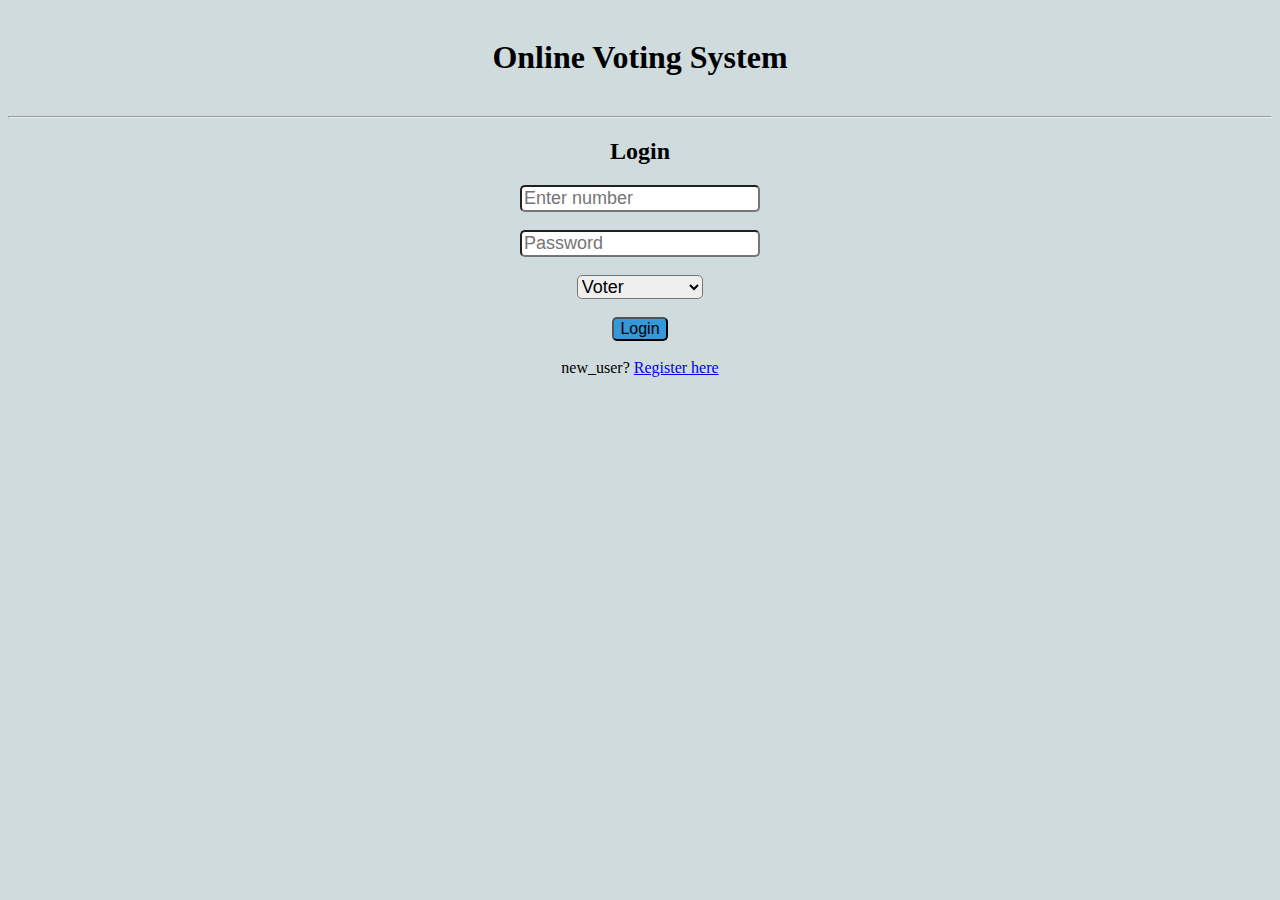
<file: index.html>
<!DOCTYPE html>
<html lang="en">

<head>
    <meta charset="UTF-8">
    <meta http-equiv="X-UA-Compatible" content="IE=edge">
    <meta name="viewport" content="width=device-width, initial-scale=1.0">
    <link rel="stylesheet" href="css/stylesheet.css">
    <title>Online voting System</title>
</head>

<body>
    <center>
        <div id="headersection">
            <h1>Online Voting System</h1>
        </div>

        <hr>
        <form action="api/login.php" method="post">
            <h2>Login</h2>
            <input type="number" name="mobile" placeholder="Enter number"> <br><br>
            <input type="paswword" name="password" placeholder="Password"><br><br>
            <select id="dropbox" name="role"><br><br>
            <option value="1">Voter</option>
            <option value="2">Candidate</option>
        </select>
            <br><br>
            <button id="login_button" type="submit">Login</button><br><br> new_user?
            <a href="route/register.html">Register here</a>
        </form>
    </center>
</body>

</html>
</file>
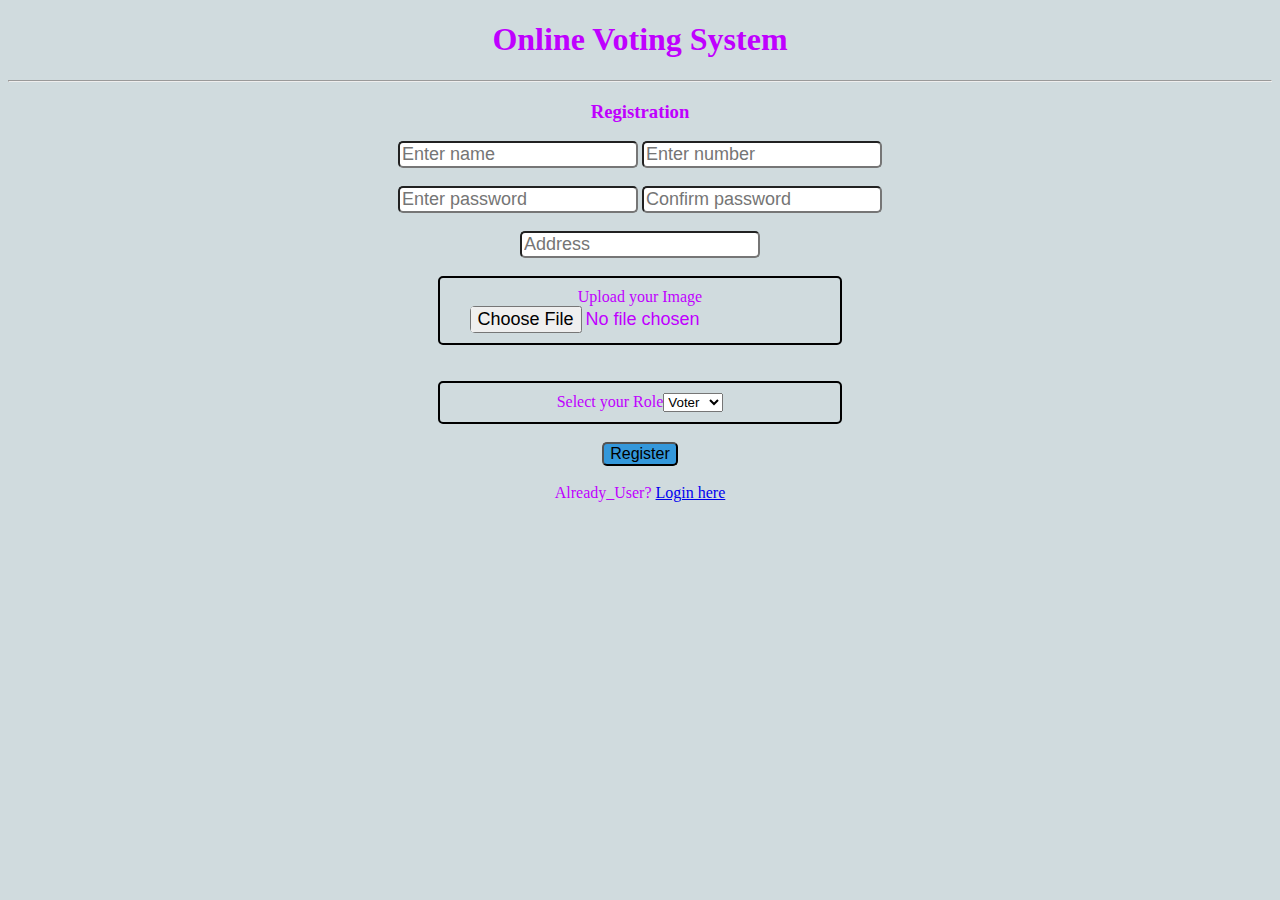
<file: route/register.html>
<!DOCTYPE html>
<html lang="en">

<head>
    <meta charset="UTF-8">
    <meta http-equiv="X-UA-Compatible" content="IE=edge">
    <meta name="viewport" content="width=device-width, initial-scale=1.0">
    <title>Online Voting System- Registration</title>
    <link rel="stylesheet" href="../css/stylesheet.css">
</head>

<body style="color: rgb(191, 0, 255);">
    <style>
        #Address {
            width: 30%;
        }
        
        #image {
            border: 2px solid black;
            border-radius: 5px;
            padding: 10px;
            width: 30%;
        }
        
        #role {
            border: 2px solid black;
            border-radius: 5px;
            padding: 10px;
            width: 30%;
        }
    </style>
    <center>
        <h1>Online Voting System</h1>
        <hr>
        <h3>Registration</h3>
        <form action="../api/ragister.php" method="post" enctype="multipart/form-data">
            <input type="text" name="name" placeholder="Enter name">
            <input type="number" name="number" placeholder="Enter number"><br><br>
            <input type="password" name="password" placeholder="Enter password">
            <input type="password" name="cpassword" placeholder="Confirm password"><br><br>
            <input type="text" name="Address" placeholder="Address"><br><br>

            <div id="image">
                Upload your Image<input type="file" name="Photo">
            </div>

            <br><br>

            <div id="role">
                Select your Role<select name="role">
                    <option value="1 ">Voter</option>
                    <option value="2 ">Group</option>
                </select>
            </div>

            <br>
            <button style=" font-size: medium; border-radius: 5px; background-color: #3498db;">Register</button><br><br> Already_User?
            <a href="../index.html "> Login here</a>
        </form>
    </center>
</body>

</html>
</file>
<file: css/stylesheet.css>
body {
    /* text-align: center; */
    background-color: rgb(208, 219, 222);
}

#headersection {
    padding: 10px;
}

input {
    font-size: large;
    border-radius: 5px;
}

#dropbox {
    font-size: large;
    border-radius: 5px;
    width: 10%;
}

#login_button {
    font-size: medium;
    border-radius: 5px;
    background-color: #3498db;
}
</file>
